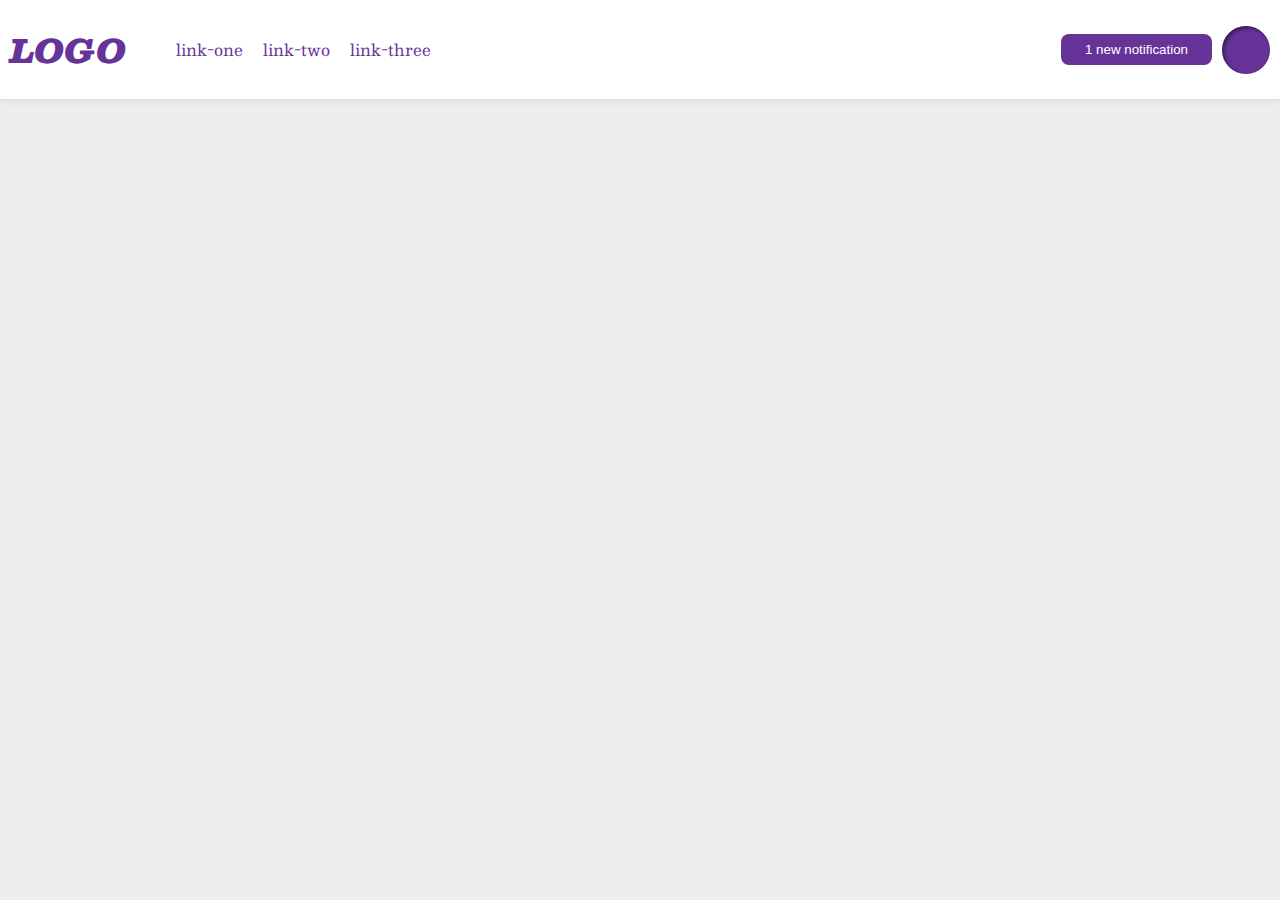
<file: flex/03-flex-header-2/index.html>
<!DOCTYPE html>
<html lang="en">
  <head>
    <meta charset="UTF-8">
    <meta http-equiv="X-UA-Compatible" content="IE=edge">
    <meta name="viewport" content="width=device-width, initial-scale=1.0">
    <title>Flex Header 2</title>
    <link rel="stylesheet" href="style.css">
  </head>
  <body>
    <div class="header">

      <div class="left-container">
        <div class="logo">
          LOGO
        </div>

        <ul class="links">
          <li><a href="google.com">link-one</a></li>
          <li><a href="google.com">link-two</a></li>
          <li><a href="google.com">link-three</a></li>
        </ul>
      </div>

      <div class="right-container">
        <button class="notifications">
          1 new notification
        </button>
        <div class="profile-image"></div>
      </div>

    </div>
  </body>
</html>
</file>
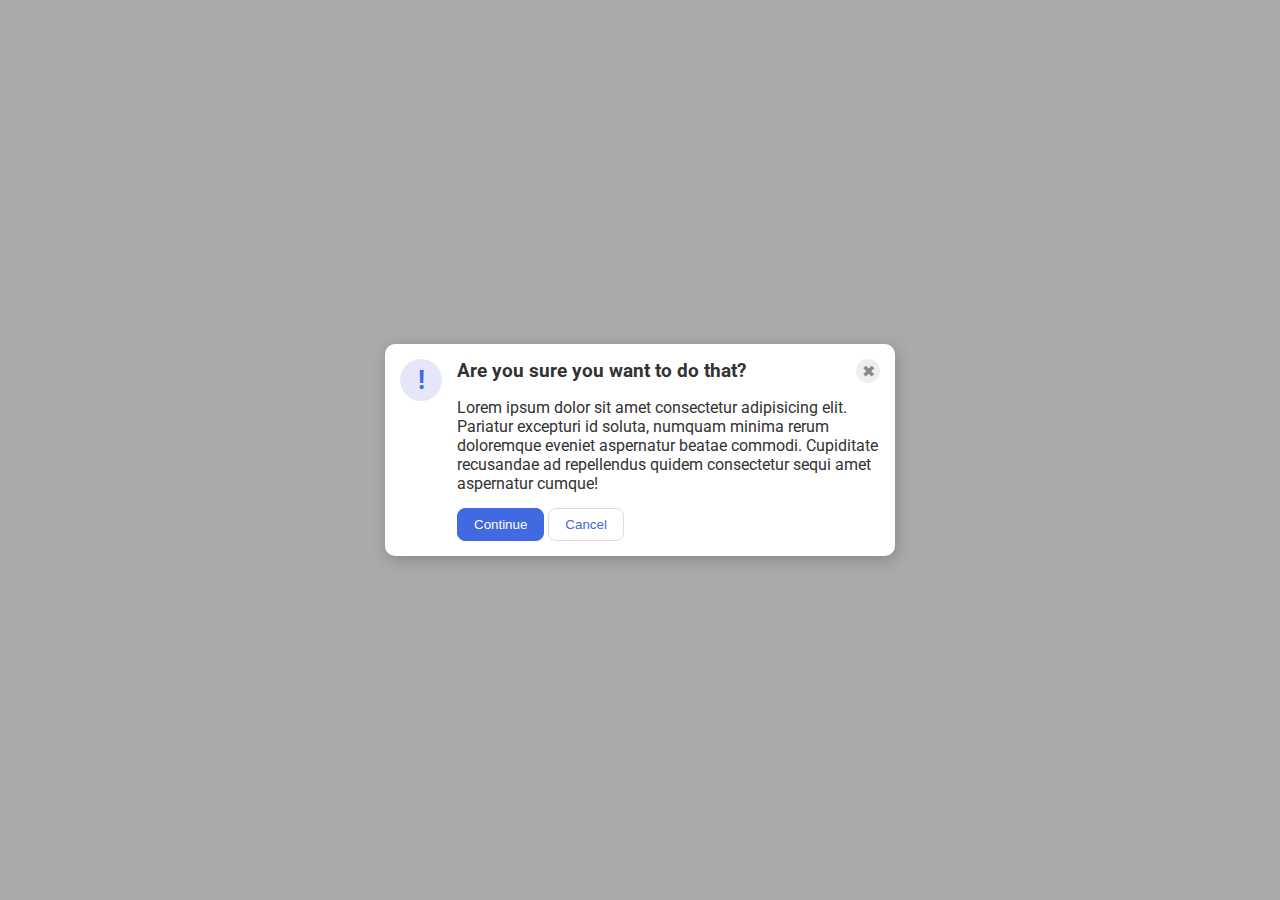
<file: flex/05-flex-modal/index.html>
<!DOCTYPE html>
<html lang="en">
  <head>
    <meta charset="UTF-8">
    <meta http-equiv="X-UA-Compatible" content="IE=edge">
    <meta name="viewport" content="width=device-width, initial-scale=1.0">
    <link rel="stylesheet" href="style.css">
    <title>Modal</title>
  </head>
  <body>

    <div class="modal">

      <div class="icon">!</div>
      <div class="modal-wrapper">
        <div class="header-button">
          <div class="header">Are you sure you want to do that?</div>
          <div class="close-button">✖</div>
        </div>
        <div class="text">Lorem ipsum dolor sit amet consectetur adipisicing elit. Pariatur excepturi id soluta, numquam minima rerum doloremque eveniet aspernatur beatae commodi. Cupiditate recusandae ad repellendus quidem consectetur sequi amet aspernatur cumque!</div>
        <button class="continue">Continue</button>
        <button class="cancel">Cancel</button>
      </div>

    </div>

  </body>
</html>
</file>
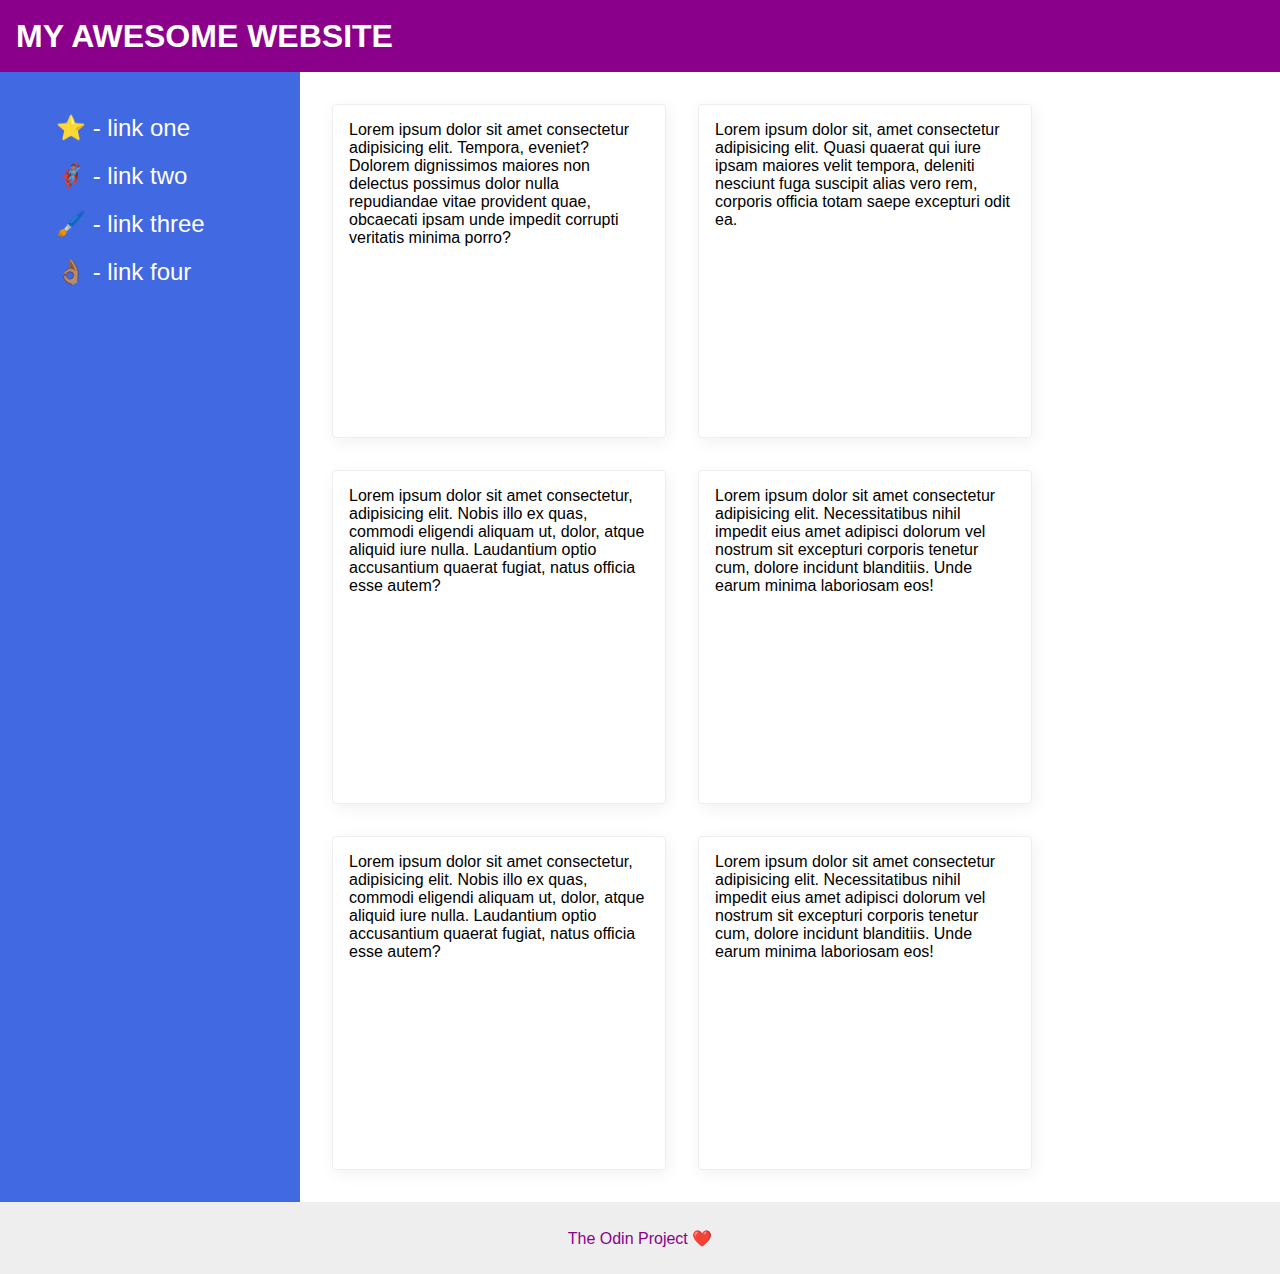
<file: flex/07-flex-layout-2/index.html>
<!DOCTYPE html>
<html lang="en">
  <head>
    <meta charset="UTF-8">
    <meta http-equiv="X-UA-Compatible" content="IE=edge">
    <meta name="viewport" content="width=device-width, initial-scale=1.0">
    <title>The Holy Grail</title>
    <link rel="stylesheet" href="style.css">
  </head>
  <body>

    <div class="header">
      <p>MY AWESOME WEBSITE</p>
    </div>

    <div class="main">
      <div class="sidebar">
        <ul>
          <li><a href="#">⭐ - link one</a></li>
          <li><a href="#">🦸🏽‍♂️ - link two</a></li>
          <li><a href="#">🖌️ - link three</a></li>
          <li><a href="#">👌🏽 - link four</a></li>
        </ul>
      </div>

      <div class="cards">
        <div class="card">Lorem ipsum dolor sit amet consectetur adipisicing elit. Tempora, eveniet? Dolorem dignissimos maiores non delectus possimus dolor nulla repudiandae vitae provident quae, obcaecati ipsam unde impedit corrupti veritatis minima porro?</div>
        <div class="card">Lorem ipsum dolor sit, amet consectetur adipisicing elit. Quasi quaerat qui iure ipsam maiores velit tempora, deleniti nesciunt fuga suscipit alias vero rem, corporis officia totam saepe excepturi odit ea.</div>
        <div class="card">Lorem ipsum dolor sit amet consectetur, adipisicing elit. Nobis illo ex quas, commodi eligendi aliquam ut, dolor, atque aliquid iure nulla. Laudantium optio accusantium quaerat fugiat, natus officia esse autem?</div>
        <div class="card">Lorem ipsum dolor sit amet consectetur adipisicing elit. Necessitatibus nihil impedit eius amet adipisci dolorum vel nostrum sit excepturi corporis tenetur cum, dolore incidunt blanditiis. Unde earum minima laboriosam eos!</div>
        <div class="card">Lorem ipsum dolor sit amet consectetur, adipisicing elit. Nobis illo ex quas, commodi eligendi aliquam ut, dolor, atque aliquid iure nulla. Laudantium optio accusantium quaerat fugiat, natus officia esse autem?</div>
        <div class="card">Lorem ipsum dolor sit amet consectetur adipisicing elit. Necessitatibus nihil impedit eius amet adipisci dolorum vel nostrum sit excepturi corporis tenetur cum, dolore incidunt blanditiis. Unde earum minima laboriosam eos!</div>
      </div>
    </div>
    
    <div class="footer">
      <p>The Odin Project ❤️</p>
    </div>
  </body>
</html>
</file>
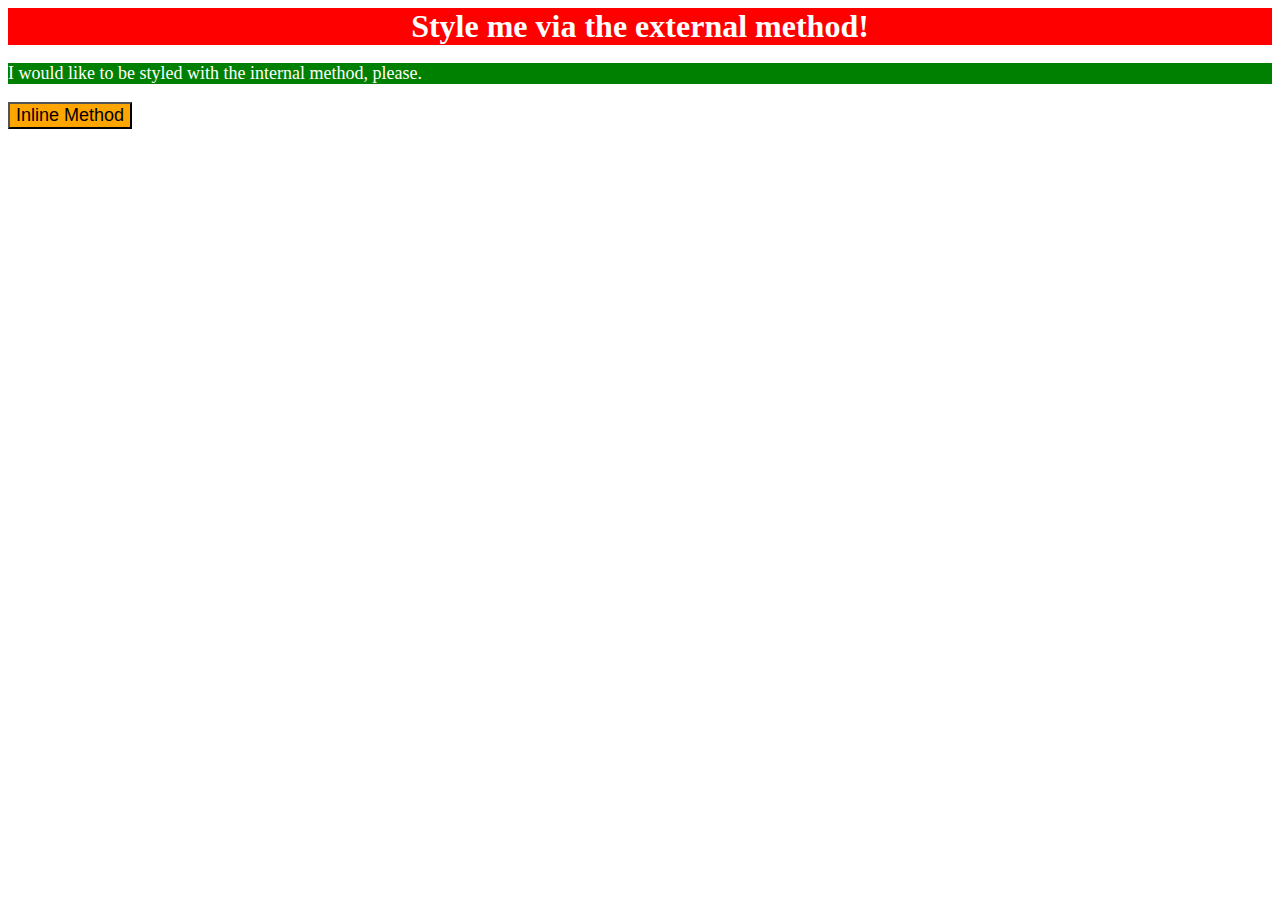
<file: foundations/01-css-methods/index.html>
<!DOCTYPE html>
<html lang="en">
  <head>
    <meta charset="UTF-8">
    <meta http-equiv="X-UA-Compatible" content="IE=edge">
    <meta name="viewport" content="width=device-width, initial-scale=1.0">
    <link rel="stylesheet" href="./style.css">
    <style>
      p {
        background: green;
        color: white;
        font-size: 18px;
      }
    </style>
    <title>Methods for Adding CSS</title>
  </head>
  <body>
    <div>Style me via the external method!</div>
    <p>I would like to be styled with the internal method, please.</p>
    <button style="background: orange; font-size: 18px;">Inline Method</button>
  </body>
</html>
</file>
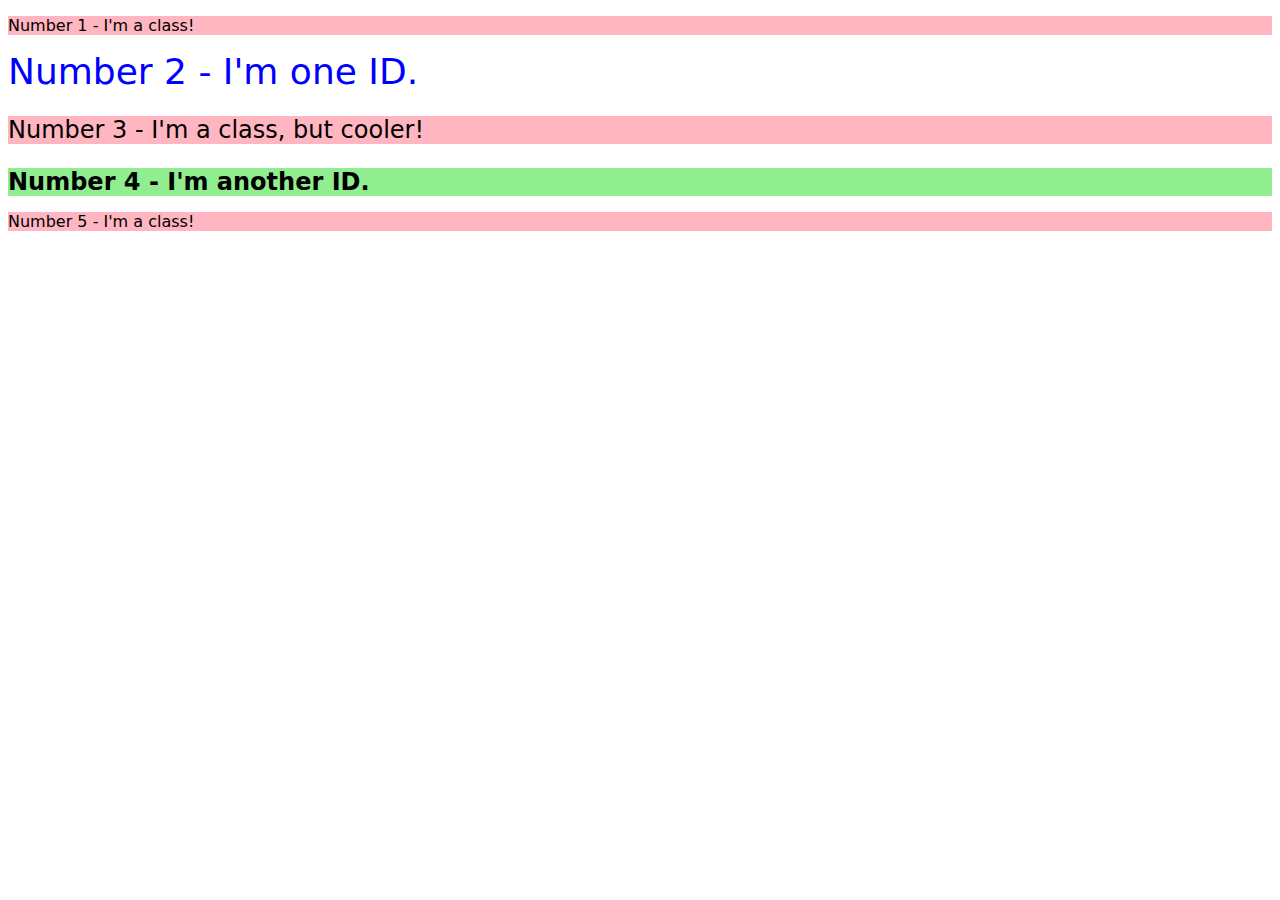
<file: foundations/02-class-id-selectors/index.html>
<!DOCTYPE html>
<html lang="en">
  <head>
    <meta charset="UTF-8">
    <meta http-equiv="X-UA-Compatible" content="IE=edge">
    <meta name="viewport" content="width=device-width, initial-scale=1.0">
    <title>Class and ID Selectors</title>
    <link rel="stylesheet" href="style.css">
  </head>
  <body>
    <p class="pink">Number 1 - I'm a class!</p>
    <div id="blue">Number 2 - I'm one ID.</div>
    <p class="pink size">Number 3 - I'm a class, but cooler!</p>
    <div class="lightgreen size" id="wide">Number 4 - I'm another ID.</div>
    <p class="pink">Number 5 - I'm a class!</p>
  </body>
</html>
</file>
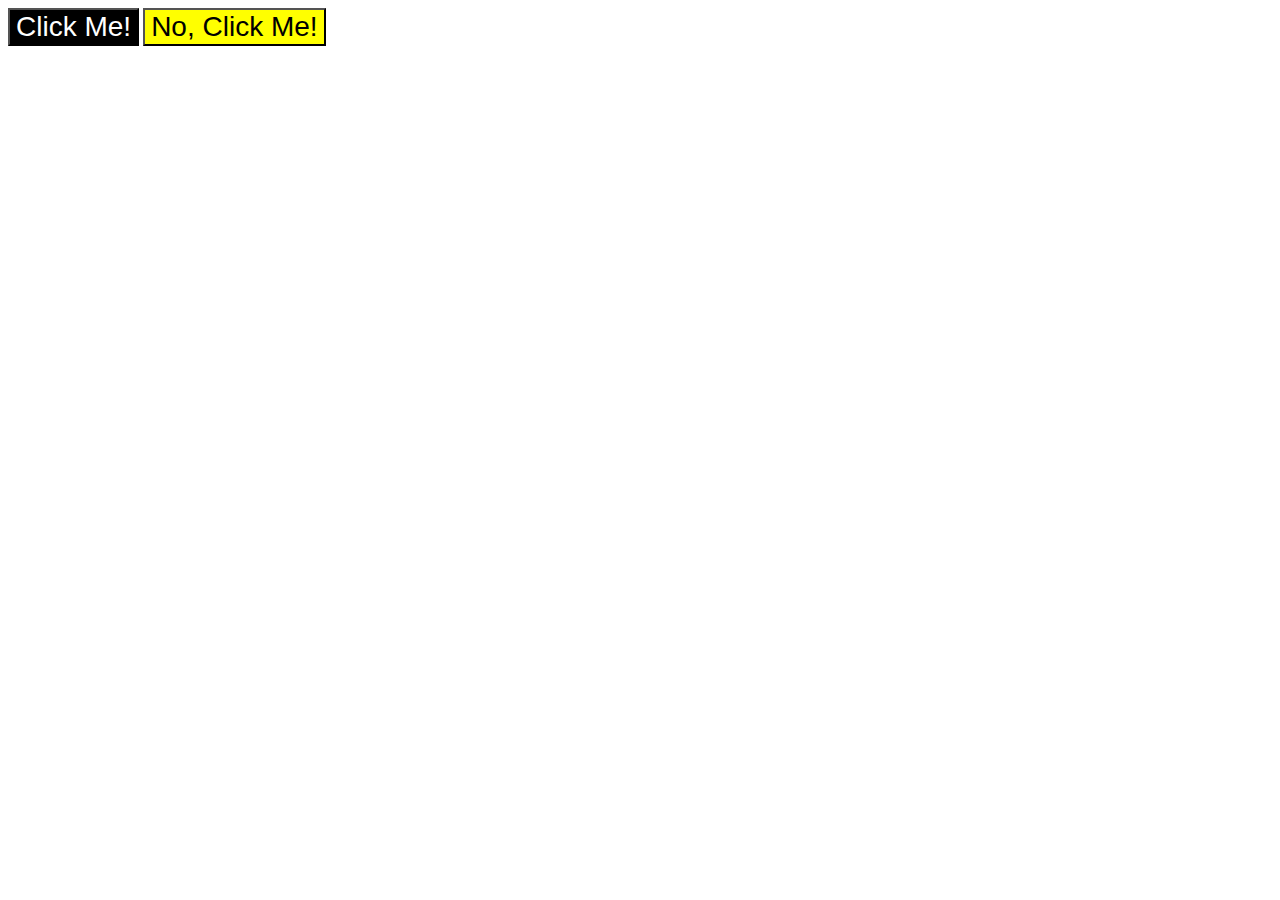
<file: foundations/03-grouping-selectors/index.html>
<!DOCTYPE html>
<html lang="en">
  <head>
    <meta charset="UTF-8">
    <meta http-equiv="X-UA-Compatible" content="IE=edge">
    <meta name="viewport" content="width=device-width, initial-scale=1.0">
    <title>Grouping Selectors</title>
    <link rel="stylesheet" href="style.css">
  </head>
  <body>
    <button class="fontfamily" id="black">Click Me!</button>
    <button class="fontfamily" id="yellow">No, Click Me!</button>
  </body>
</html>
</file>
<file: flex/03-flex-header-2/style.css>
/* this is some magical font-importing.  
you'll learn about it later. */
@import url('https://fonts.googleapis.com/css2?family=Besley:ital,wght@0,400;1,900&display=swap');

body {
  margin: 0;
  background: #eee;
  font-family: Besley, serif;
}

.header {
  background: white;
  border-bottom: 1px solid #ddd;
  box-shadow: 0 0 8px rgba(0,0,0,.1);
  padding: 10px;
  display: flex;
  justify-content: space-between;
}

.left-container {
  display: flex;
  align-items: center;
}

.right-container {
  display: flex;
  align-items: center;
}

.profile-image {
  background: rebeccapurple;
  box-shadow: inset 2px 2px 4px rgba(0,0,0,.5);
  border-radius: 50%;
  width: 48px;
  height: 48px;
  margin-left: 10px;
}

.logo {
  color: rebeccapurple;
  font-size: 32px;
  font-weight: 900;
  font-style: italic;
}

button {
  border: none;
  border-radius: 8px;
  background: rebeccapurple;
  color: white;
  padding: 8px 24px;
}

a {
  /* this removes the line under our links */
  text-decoration: none;
  color: rebeccapurple;
}

ul {
  list-style-type: none;
  display: flex;
}

li {
  padding: 10px;
}
</file>
<file: flex/05-flex-modal/style.css>
@import url('https://fonts.googleapis.com/css2?family=Roboto:wght@400;700&display=swap');

html, body {
  height: 100%;
}

body {
  font-family: Roboto, sans-serif;
  margin: 0;
  background: #aaa;
  color: #333;
  /* I'll give you this one for free lol */
  display: flex;
  align-items: center;
  justify-content: center;
}

.modal {
  background: white;
  width: 480px;
  border-radius: 10px;
  box-shadow: 2px 4px 16px rgba(0,0,0,.2);
  padding: 15px;
  display: flex;
}

.icon {
  color: royalblue;
  font-size: 26px;
  font-weight: 700;
  background: lavender;
  width: 42px;
  height: 42px;
  border-radius: 50%;
  display: flex;
  align-items: center;
  justify-content: center;
  flex-shrink: 0;
  margin-right: 15px;
}

.header-button {
  display: flex;
  justify-content: space-between;
}

.header {
  font-size: larger;
  font-weight: bolder;
}

.close-button {
  background: #eee;
  border-radius: 50%;
  color: #888;
  font-weight: 400;
  font-size: 16px;
  height: 24px;
  width: 24px;
  display: flex;
  align-items: center;
  justify-content: center;
}

.text {
  margin: 15px 0;
}

button {
  padding: 8px 16px;
  border-radius: 8px;
}

button.continue {
  background: royalblue;
  border: 1px solid royalblue;
  color: white;
}

button.cancel {
  background: white;
  border: 1px solid #ddd;
  color: royalblue;
}
</file>
<file: flex/07-flex-layout-2/style.css>
body {
  font-family: -apple-system, BlinkMacSystemFont, 'Segoe UI', Roboto, Oxygen, Ubuntu, Cantarell, 'Open Sans', 'Helvetica Neue', sans-serif;
  margin: 0;
  min-height: 100vh;
  display: flex;
  flex-direction: column;
}

.header {
  height: 72px;
  background: darkmagenta;
  color: white;
  font-size: 32px;
  font-weight: 900;
  display: flex;
  align-items: center;
  padding-left: 16px;
}

.main {
  flex: auto;
  display: flex;
}

.footer {
  height: 72px;
  background: #eee;
  color: darkmagenta;
  display: flex;
  justify-content: center;
  align-items: center;
}

.sidebar {
  width: 300px;
  background: royalblue;
  box-sizing: border-box;
  flex-shrink: 0;
  padding: 16px;
}

ul {
  list-style: none;
}

li {
  font-size: 24px;
}

a {
  color: white;
  text-decoration: none;
  line-height: 48px;
}

.cards {
  display: flex;
  flex-wrap: wrap;
  justify-content: flex-start;
  padding: 16px;
}

.card {
  border: 1px solid #eee;
  box-shadow: 2px 4px 16px rgba(0,0,0,.06);
  border-radius: 4px;
  width: 300px;
  height: 300px;
  margin: 16px;
  padding: 16px;
}
</file>
<file: foundations/01-css-methods/style.css>
div {
    background: red;
    color: white;
    font-size: 32px;
    text-align: center;
    font-weight: bold;
}
</file>
<file: foundations/02-class-id-selectors/style.css>
* {
    font-family: "Verdana", "DeJaVu Sans", sans-serif;

}

.pink {
    background: rgb(255, 182, 193);
}

#blue {
    color: rgb(0, 0, 255);
    font-size: 36px;
}

.size {
    font-size: 24px;
}

.lightgreen {
    background: #90ee90;
}

#wide {
    font-weight: bold;
}
</file>
<file: foundations/03-grouping-selectors/style.css>
.fontfamily {
    font-size: 28px;
    font-family: Helvetica, 'Times New Roman', sans-serif;
}

#black {
    background: black;
    color: white;
}

#yellow {
    background: yellow;
}
</file>
